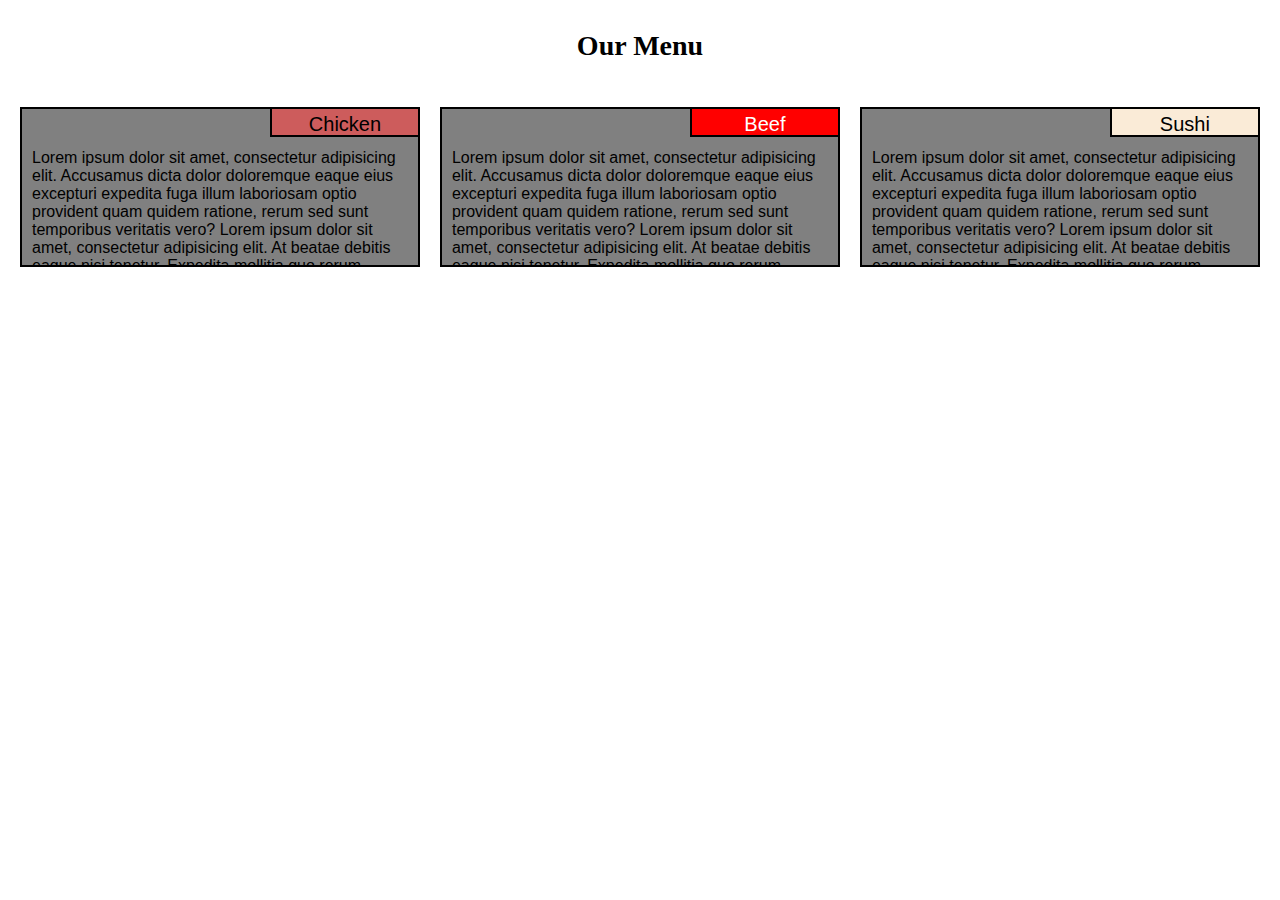
<file: module2-solution/index.html>
<!DOCTYPE html>
<html>
<head>
    <meta charset="utf-8">
    <meta name="viewport" content="width=device-width, initial-scale=1">
    <title>Responsive Layout</title>
    <link rel="stylesheet" href="css/style.css">
</head>
<body>
<header>
    <h1>Our Menu</h1>
</header>


<div class="row">
    <div class="col-lg-4 col-md-6 mobile">
        <div class="meat">
            <div class="meat_bar">
                <div id="chicken" class="meat_name">Chicken</div>

            </div>
            <div class="meat_description">
                <p>Lorem ipsum dolor sit amet, consectetur adipisicing elit. Accusamus dicta dolor doloremque eaque eius
                    excepturi expedita fuga illum laboriosam optio provident quam quidem ratione, rerum sed sunt
                    temporibus
                    veritatis vero?
                    Lorem ipsum dolor sit amet, consectetur adipisicing elit. At beatae debitis eaque nisi tenetur.
                    Expedita mollitia quo rerum sapiente sed similique ut voluptatem! Distinctio dolorum earum ex in
                    iste veniam!</p>
            </div>
        </div>
    </div>
    <div class="col-lg-4 col-md-6 mobile">
        <div class="meat">
            <div class="meat_bar">
                <div id="beef" class="meat_name">Beef</div>
            </div>
            <div class="meat_description">
                <p>Lorem ipsum dolor sit amet, consectetur adipisicing elit. Accusamus dicta dolor doloremque eaque eius
                    excepturi expedita fuga illum laboriosam optio provident quam quidem ratione, rerum sed sunt
                    temporibus
                    veritatis vero?
                    Lorem ipsum dolor sit amet, consectetur adipisicing elit. At beatae debitis eaque nisi tenetur.
                    Expedita mollitia quo rerum sapiente sed similique ut voluptatem! Distinctio dolorum earum ex in
                    iste veniam!</p>
            </div>
        </div>
    </div>
    <div class="col-lg-4 col-md-12 mobile">
        <div class="meat">
            <div class="meat_bar">
                <div id="sushi" class="meat_name">Sushi</div>
            </div>
            <div class="meat_description">
                <p>Lorem ipsum dolor sit amet, consectetur adipisicing elit. Accusamus dicta dolor doloremque eaque eius
                    excepturi expedita fuga illum laboriosam optio provident quam quidem ratione, rerum sed sunt
                    temporibus
                    veritatis vero?
                    Lorem ipsum dolor sit amet, consectetur adipisicing elit. At beatae debitis eaque nisi tenetur.
                    Expedita mollitia quo rerum sapiente sed similique ut voluptatem! Distinctio dolorum earum ex in
                    iste veniam!</p>
            </div>
        </div>
    </div>

</div>

</body>
</html>
</file>
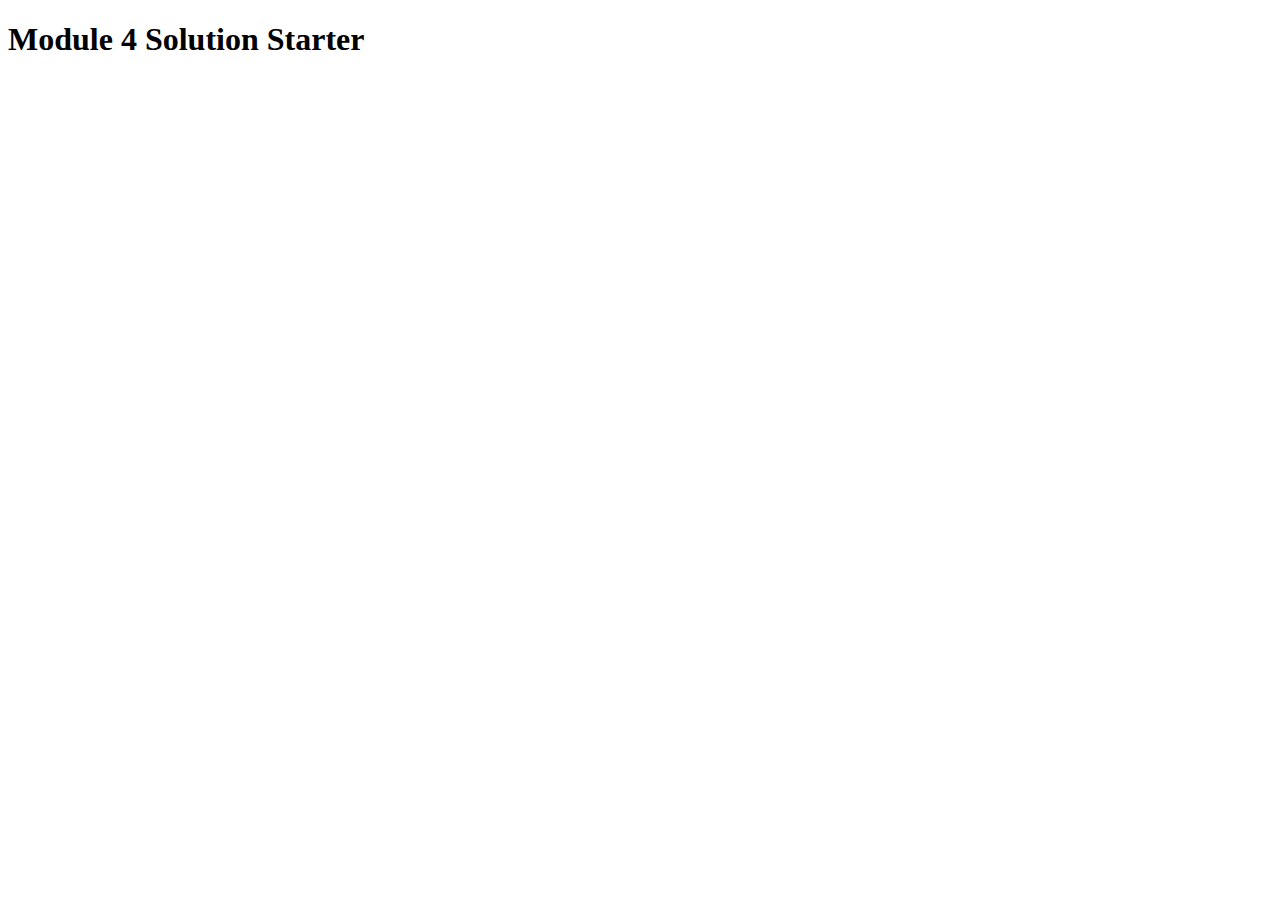
<file: module4-solution/index.html>
<!DOCTYPE html>
<html lang="en">
<head>
    <meta charset="utf-8">
    <title>Module 4 Solution Starter</title>
    <script>
        var names = []; // DO NOT REMOVE
    </script>
    <script src="SpeakHello.js"></script>
    <script src="SpeakGoodBye.js"></script>
    <script src="script.js"></script>
</head>
<body>
<h1>Module 4 Solution Starter</h1>

</body>
</html>
</file>
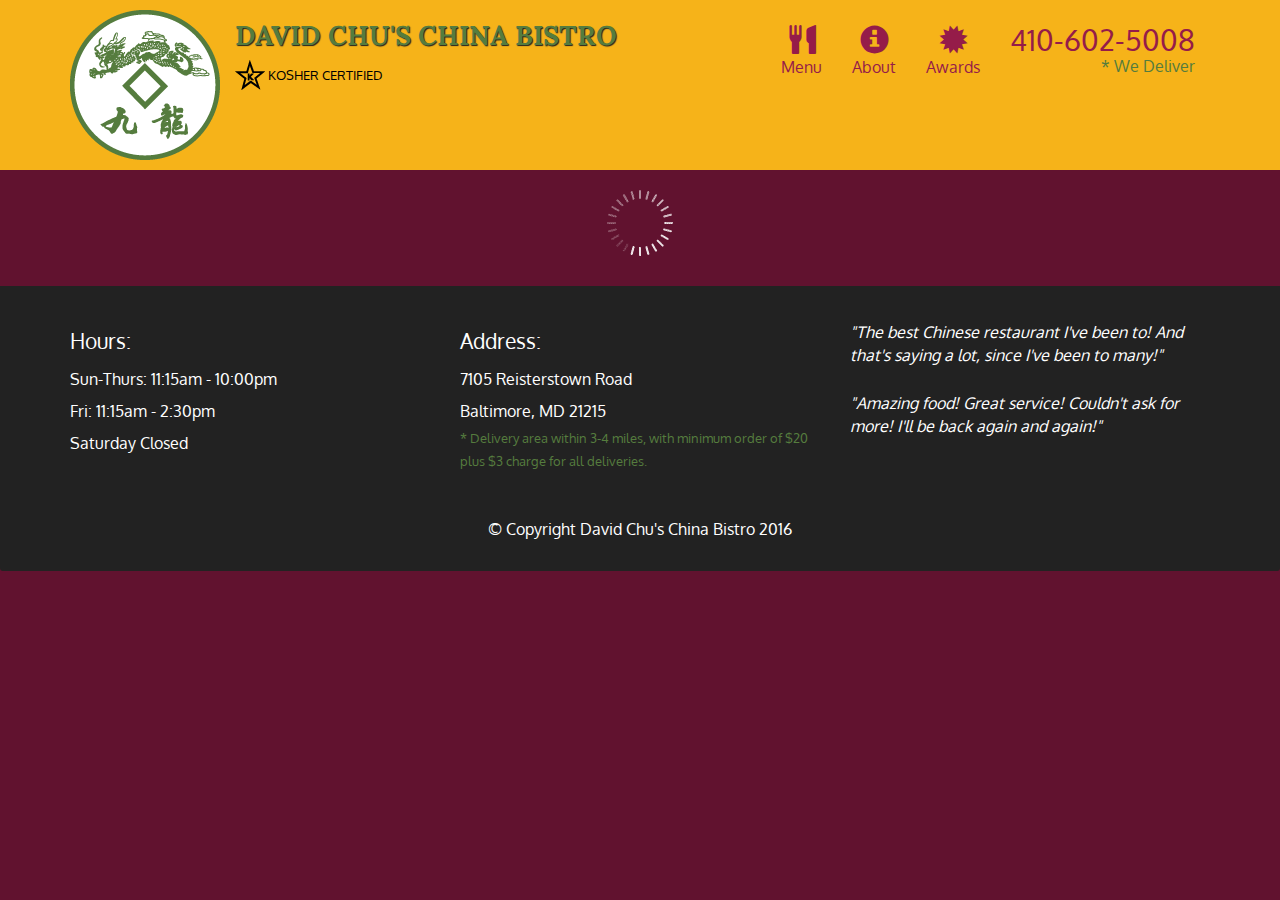
<file: module5-solution/index.html>
<!doctype html>
<html lang="en">
  <head>
    <meta charset="utf-8">
    <meta http-equiv="X-UA-Compatible" content="IE=edge">
    <meta name="viewport" content="width=device-width, initial-scale=1">
    <title>David Chu's China Bistro</title>
    <link rel="stylesheet" href="css/bootstrap.min.css">
    <link rel="stylesheet" href="css/styles.css">
    <link href='https://fonts.googleapis.com/css?family=Oxygen:400,300,700' rel='stylesheet' type='text/css'>
    <link href='https://fonts.googleapis.com/css?family=Lora' rel='stylesheet' type='text/css'>
  </head>
<body>
  <header>
    <nav id="header-nav" class="navbar navbar-default">
      <div class="container">
        <div class="navbar-header">
          <a href="index.html" class="pull-left visible-md visible-lg">
            <div id="logo-img" alt="Logo image"></div>
          </a>

          <div class="navbar-brand">
            <a href="index.html"><h1>David Chu's China Bistro</h1></a>
            <p>
              <img src="images/star-k-logo.png" alt="Kosher certification">
              <span>Kosher Certified</span>
            </p>
          </div>

          <button id="navbarToggle" type="button" class="navbar-toggle collapsed" data-toggle="collapse" data-target="#collapsable-nav" aria-expanded="false">
            <span class="sr-only">Toggle navigation</span>
            <span class="icon-bar"></span>
            <span class="icon-bar"></span>
            <span class="icon-bar"></span>
          </button>
        </div>
        
        <div id="collapsable-nav" class="collapse navbar-collapse">
           <ul id="nav-list" class="nav navbar-nav navbar-right">
            <li id="navHomeButton" class="visible-xs active">
              <a href="index.html">
                <span class="glyphicon glyphicon-home"></span> Home</a>
            </li>
            <li id="navMenuButton">
              <a href="#" onclick="$dc.loadMenuCategories();">
                <span class="glyphicon glyphicon-cutlery"></span><br class="hidden-xs"> Menu</a>
            </li>
            <li>
              <a href="#">
                <span class="glyphicon glyphicon-info-sign"></span><br class="hidden-xs"> About</a>
            </li>
            <li>
              <a href="#">
                <span class="glyphicon glyphicon-certificate"></span><br class="hidden-xs"> Awards</a>
            </li>
            <li id="phone" class="hidden-xs">
              <a href="tel:410-602-5008">
                <span>410-602-5008</span></a><div>* We Deliver</div>
            </li>
          </ul><!-- #nav-list -->
        </div><!-- .collapse .navbar-collapse -->
      </div><!-- .container -->
    </nav><!-- #header-nav -->
  </header>

  <div id="call-btn" class="visible-xs">
    <a class="btn" href="tel:410-602-5008">
    <span class="glyphicon glyphicon-earphone"></span>
    410-602-5008
    </a>
  </div>
  <div id="xs-deliver" class="text-center visible-xs">* We Deliver</div>

  <div id="main-content" class="container"></div>

  <footer class="panel-footer">
    <div class="container">
      <div class="row">
        <section id="hours" class="col-sm-4">
          <span>Hours:</span><br>
          Sun-Thurs: 11:15am - 10:00pm<br>
          Fri: 11:15am - 2:30pm<br>
          Saturday Closed
          <hr class="visible-xs">
        </section>
        <section id="address" class="col-sm-4">
          <span>Address:</span><br>
          7105 Reisterstown Road<br>
          Baltimore, MD 21215
          <p>* Delivery area within 3-4 miles, with minimum order of $20 plus $3 charge for all deliveries.</p>
          <hr class="visible-xs">
        </section>
        <section id="testimonials" class="col-sm-4">
          <p>"The best Chinese restaurant I've been to! And that's saying a lot, since I've been to many!"</p>
          <p>"Amazing food! Great service! Couldn't ask for more! I'll be back again and again!"</p>
        </section>
      </div>
      <div class="text-center">&copy; Copyright David Chu's China Bistro 2016</div>
    </div>
  </footer>

  <!-- jQuery (Bootstrap JS plugins depend on it) -->
  <script src="js/jquery-2.1.4.min.js"></script>
  <script src="js/bootstrap.min.js"></script>
  <script src="js/ajax-utils.js"></script>
  <script src="js/script.js"></script>
</body>
</html>
</file>
<file: module2-solution/css/style.css>
/********** Base styles **********/
* {
    box-sizing: border-box;
    margin: 0;
    padding: 0;
}


/* Simple Responsive Framework. */
.row {
    width: 100%;
    padding-left: 10px;
    padding-right: 10px;
}

/********** Large devices only **********/
@media (min-width: 992px) {
    .col-lg-1, .col-lg-2, .col-lg-3, .col-lg-4, .col-lg-5, .col-lg-6, .col-lg-7, .col-lg-8, .col-lg-9, .col-lg-10, .col-lg-11, .col-lg-12 {
        float: left;
        /* border: 1px solid green; */
    }

    .col-lg-1 {
        width: 8.33%;
    }

    .col-lg-2 {
        width: 16.66%;
    }

    .col-lg-3 {
        width: 25%;
    }

    .col-lg-4 {
        width: 33.33%;
    }

    .col-lg-5 {
        width: 41.66%;
    }

    .col-lg-6 {
        width: 50%;
    }

    .col-lg-7 {
        width: 58.33%;
    }

    .col-lg-8 {
        width: 66.66%;
    }

    .col-lg-9 {
        width: 74.99%;
    }

    .col-lg-10 {
        width: 83.33%;
    }

    .col-lg-11 {
        width: 91.66%;
    }

    .col-lg-12 {
        width: 100%;
    }
}

/********** Medium devices only **********/
@media (min-width: 768px) and (max-width: 991px) {
    .col-md-1, .col-md-2, .col-md-3, .col-md-4, .col-md-5, .col-md-6, .col-md-7, .col-md-8, .col-md-9, .col-md-10, .col-md-11, .col-md-12 {
        float: left;
        /* border: 1px solid green; */
    }

    .col-md-1 {
        width: 8.33%;
    }

    .col-md-2 {
        width: 16.66%;
    }

    .col-md-3 {
        width: 25%;
    }

    .col-md-4 {
        width: 33.33%;
    }

    .col-md-5 {
        width: 41.66%;
    }

    .col-md-6 {
        width: 50%;
    }

    .col-md-7 {
        width: 58.33%;
    }

    .col-md-8 {
        width: 66.66%;
    }

    .col-md-9 {
        width: 74.99%;
    }

    .col-md-10 {
        width: 83.33%;
    }

    .col-md-11 {
        width: 91.66%;
    }

    .col-md-12 {
        width: 100%;
    }
}

@media (max-width: 767px) {
    .mobile {
        float: left;
    }
}


/* Header of the page */
header  {
    margin-top: 30px;
    margin-bottom: 35px;
}

/* Header  h1 */

header h1 {

    text-align: center;
    font-size: 175%;
}

/* Meat box class */
.meat {
    position: relative;
    height: 160px;
    margin: 10px;
    background-color: gray;
    border: 2px solid black;

    font-family: Arial, Helvetica, sans-serif;
    overflow: hidden;
}

/* Meat box top bar class */
.meat_bar {
    position: relative;
    height: 30px;
}

/* Meat box name */
.meat_name {
    position: absolute;
    top: -2px;
    right: -2px;
    width: 150px;
    height: 30px;
    line-height: 30px;
    text-align: center;
    font-size: 125%;
    border: 2px solid black;
}

/* Meat box description */
.meat_description {
    padding: 10px;
}

/* Chicken menu name */
#chicken {
    color: black;
    background-color: indianred;
}

/* Beef menu name */
#beef {
    color: white;
    background-color: red;
}

/* Sushi menu name */
#sushi {
    color: black;
    background-color: antiquewhite;
}
</file>
<file: module5-solution/css/styles.css>
body {
  font-size: 16px;
  color: #fff;
  background-color: #61122f;
  font-family: 'Oxygen', sans-serif;
}

/** HEADER **/
#header-nav {
  background-color: #f6b319;
  border-radius: 0;
  border: 0;
}

#logo-img {
  background: url('../images/restaurant-logo_large.png') no-repeat;
  width: 150px;
  height: 150px;
  margin: 10px 15px 10px 0;
}

.navbar-brand {
  padding-top: 25px;
}
.navbar-brand h1 { /* Restaurant name */
  font-family: 'Lora', serif;
  color: #557c3e;
  font-size: 1.5em;
  text-transform: uppercase;
  font-weight: bold;
  text-shadow: 1px 1px 1px #222;
  margin-top: 0;
  margin-bottom: 0;
  line-height: .75;
}
.navbar-brand a:hover, .navbar-brand a:focus {
  text-decoration: none;
}
.navbar-brand p { /* Kosher cert */
  color: #000;
  text-transform: uppercase;
  font-size: .7em;
  margin-top: 15px;
}
.navbar-brand p span { /* Star-K */
  vertical-align: middle;
}

#nav-list {
  margin-top: 10px;
}
#nav-list a {
  color: #951C49;
  text-align: center;
}
#nav-list a:hover {
  background: #E7E7E7;
}
#nav-list a span {
  font-size: 1.8em;
}

#phone {
  margin-top: 5px;
}
#phone a { /* Phone number */
  text-align: right;
  padding-bottom: 0;
}
#phone div { /* We Deliver */
  color: #557c3e;
  text-align: right;
  padding-right: 15px;
}

.navbar-header button.navbar-toggle, .navbar-header .icon-bar {
  border: 1px solid #61122f;
}
.navbar-header button.navbar-toggle {
  clear: both;
  margin-top: -30px;
}
/* END HEADER */

/* FOOTER */
.panel-footer {
  margin-top: 30px;
  padding-top: 35px;
  padding-bottom: 30px;
  background-color: #222;
  border-top: 0;
}
.panel-footer div.row {
  margin-bottom: 35px;
}
#hours, #address {
  line-height: 2;
}
#hours > span, #address > span {
  font-size: 1.3em;
}
#address p {
  color: #557c3e;
  font-size: .8em;
  line-height: 1.8;
}
#testimonials {
  font-style: italic;
}
#testimonials p:nth-child(2) {
  margin-top: 25px;
}
/* END FOOTER */



/* HOME PAGE */
.container .jumbotron {
  box-shadow: 0 0 50px #3F0C1F;
  border: 2px solid #3F0C1F;
}

#menu-tile, #specials-tile, #map-tile {
  height: 250px;
  width: 100%;
  margin-bottom: 15px;
  position: relative;
  border: 2px solid #3F0C1F;
  overflow: hidden;
}
#menu-tile:hover, #specials-tile:hover, #map-tile:hover {
  box-shadow: 0 1px 5px 1px #cccccc;
}
#menu-tile {
  background: url('../images/menu-tile.jpg') no-repeat;
  background-position: center;
}
#specials-tile {
  background: url('../images/specials-tile.jpg') no-repeat;
  background-position: center;
}
#menu-tile span, #specials-tile span, #map-tile span {
  position: absolute;
  bottom: 0;
  right: 0;
  width: 100%;
  text-align: center;
  font-size: 1.6em;
  text-transform: uppercase;
  background-color: #000;
  color: #fff;
  opacity: .8;
}
/* END HOME PAGE */

/* MENU CATEGORIES PAGE */
.category-tile { 
  position: relative;
  border: 2px solid #3F0C1F;
  overflow: hidden;
  width: 200px;
  height: 200px;
  margin: 0 auto 15px;
}
.category-tile span {
  position: absolute;
  bottom: 0;
  right: 0;
  width: 100%;
  text-align: center;
  font-size: 1.2em;
  text-transform: uppercase;
  background-color: #000;
  color: #fff;
  opacity: .8;
}
.category-tile:hover {
  box-shadow: 0 1px 5px 1px #cccccc;
}

#menu-categories-title + div {
  margin-bottom: 50px;
}
/* END MENU CATEGORIES PAGE */

/* SINGLE CATEGORY PAGE */
.menu-item-tile {
  margin-bottom: 25px;
}
.menu-item-tile hr {
  width: 80%;
}
.menu-item-tile .menu-item-price {
  font-size: 1.1em;
  text-align: right;
  margin-top: -15px;
  margin-right: -15px;
}
.menu-item-tile .menu-item-price span {
  font-size: .6em;
}
.menu-item-photo {
  position: relative;
  border: 2px solid #3F0C1F; 
  overflow: hidden;
  padding: 0;
  margin-right: -15px;
  margin-left: auto;
  margin-bottom: 20px;
  max-width: 250px;
}
.menu-item-photo div {
  position: absolute;
  bottom: 0;
  right: 0;
  width: 80px;
  background-color: #557c3e;
  text-align: center;
}
.menu-item-description {
  padding-right: 30px;
}
h3.menu-item-title {
  margin: 0 0 10px;
}
.menu-item-details {
  font-size: .9em;
  font-style: italic;
}
/* END SINGLE CATEGORY PAGE */


/********** Large devices only **********/
@media (min-width: 1200px) {
  .container .jumbotron {
    background: url('../images/jumbotron_1200.jpg') no-repeat;
    height: 675px;
  }
}

/********** Medium devices only **********/
@media (min-width: 992px) and (max-width: 1199px) {
  /* Header */
  #logo-img {
    background: url('../images/restaurant-logo_medium.png') no-repeat;
    width: 100px;
    height: 100px;
    margin: 5px 5px 5px 0;
  }
  /* End Header */

  /* Home Page */
  .container .jumbotron {
    background: url('../images/jumbotron_992.jpg') no-repeat;
    height: 558px;
  }
  /* End Home Page */
}

/********** Small devices only **********/
@media (min-width: 768px) and (max-width: 991px) {
  /* Home Page */
  .container .jumbotron {
    background: url('../images/jumbotron_768.jpg') no-repeat;
    height: 432px;
  }
  /* End Home Page */
}

/********** Extra small devices only **********/
@media (max-width: 767px) {
  /* Header */
  .navbar-brand {
    padding-top: 10px;
    height: 80px;
  }
  .navbar-brand h1 { /* Restaurant name */
    padding-top: 10px;
    font-size: 5vw; /* 1vw = 1% of viewport width */
  }
  .navbar-brand p { /* Kosher cert */
    font-size: .6em;
    margin-top: 12px;
  }
  .navbar-brand p img { /* Star-K */
    height: 20px;
  }

  #collapsable-nav a { /* Collapsed nav menu text */
    font-size: 1.2em;
  }
  #collapsable-nav a span { /* Collapsed nav menu glyph */
    font-size: 1em;
    margin-right: 5px;
  }

  #call-btn > a {
    font-size: 1.5em;
    display: block;
    margin: 0 20px;
    padding: 10px;
    border: 2px solid #fff;
    background-color: #f6b319;
    color: #951c49;
  }
  #xs-deliver {
    margin-top: 5px;
    font-size: .7em;
    letter-spacing: .1em;
    text-transform: uppercase;
  }
  /* End Header */

  /* Footer */
  .panel-footer section {
    margin-bottom: 30px;
    text-align: center;
  }
  .panel-footer section:nth-child(3) {
    margin-bottom: 0; /* margin already exists on the whole row */
  }
  .panel-footer section hr {
    width: 50%;
  }
  /* End Footer */

  /* Home Page */
  .container .jumbotron {
    margin-top: 30px;
    padding: 0;
  }
  #menu-tile, #specials-tile {
    width: 360px;
    margin: 0 auto 15px;
  }

  .menu-item-photo {
    margin-right: auto;
  }
  .menu-item-tile .menu-item-price {
    text-align: center;
  }
  .menu-item-description {
    text-align: center;;
  }
}


/********** Super extra small devices Only :-) (e.g., iPhone 4) **********/
@media (max-width: 479px) {
  /* Header */
  .navbar-brand h1 { /* Restaurant name */
    padding-top: 5px;
    font-size: 6vw;
  }
  /* End Header */
  
  /* Home page */
  #menu-tile, #specials-tile {
    width: 280px;
    margin: 0 auto 15px;
  }

  .col-xxs-12 {
    position: relative;
    min-height: 1px;
    padding-right: 15px;
    padding-left: 15px;
    float: left;
    width: 100%;
  }
}
</file>
